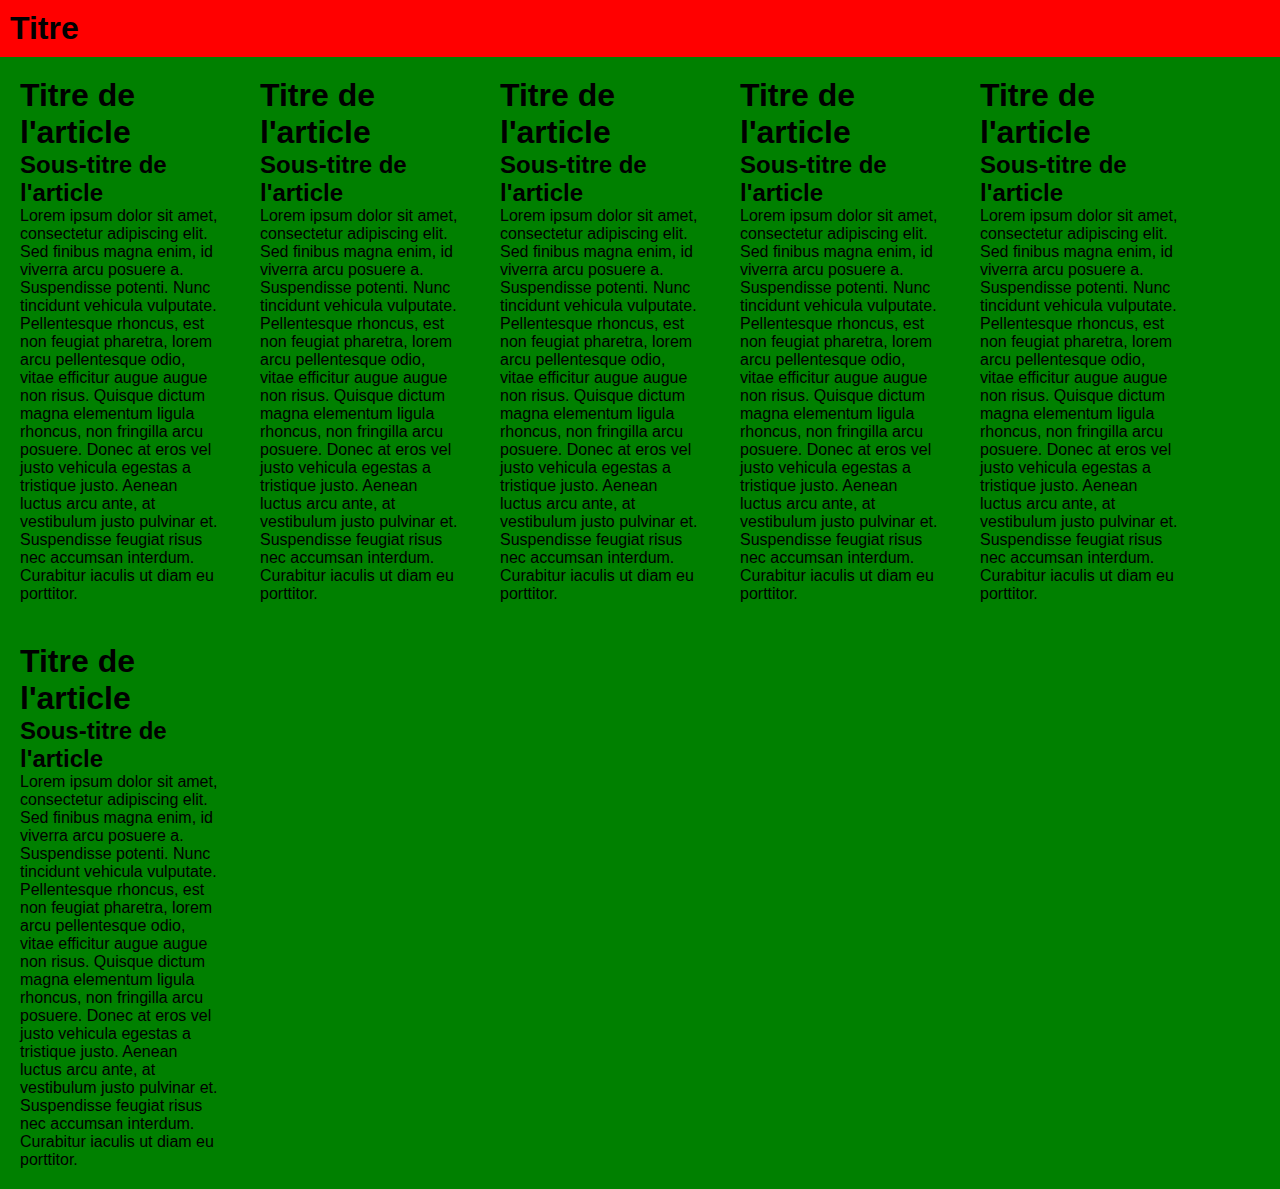
<file: index.html>
<!doctype html>
<html lang="fr">

<head>
    <meta charset="utf-8">
    <meta name="viewport" content="width=device-width, initial-scale=1">
    <title>Exercice</title>
    <meta name="description" content="">
    <link rel="stylesheet" href="style.css">
</head>

<body>
    <header>
        <h1>Titre</h1>
    </header>
    <main>
        <article>
            <h1>Titre de l'article</h1>
            <h2>Sous-titre de l'article</h2>
            <p>Lorem ipsum dolor sit amet, consectetur adipiscing elit. Sed finibus magna enim, id viverra arcu posuere a. Suspendisse potenti. Nunc tincidunt vehicula vulputate. Pellentesque rhoncus, est non feugiat pharetra, lorem arcu pellentesque odio, vitae efficitur augue augue non risus. Quisque dictum magna elementum ligula rhoncus, non fringilla arcu posuere. Donec at eros vel justo vehicula egestas a tristique justo. Aenean luctus arcu ante, at vestibulum justo pulvinar et. Suspendisse feugiat risus nec accumsan interdum. Curabitur iaculis ut diam eu porttitor. </p>
        </article>
        <article>
            <h1>Titre de l'article</h1>
            <h2>Sous-titre de l'article</h2>
            <p>Lorem ipsum dolor sit amet, consectetur adipiscing elit. Sed finibus magna enim, id viverra arcu posuere a. Suspendisse potenti. Nunc tincidunt vehicula vulputate. Pellentesque rhoncus, est non feugiat pharetra, lorem arcu pellentesque odio, vitae efficitur augue augue non risus. Quisque dictum magna elementum ligula rhoncus, non fringilla arcu posuere. Donec at eros vel justo vehicula egestas a tristique justo. Aenean luctus arcu ante, at vestibulum justo pulvinar et. Suspendisse feugiat risus nec accumsan interdum. Curabitur iaculis ut diam eu porttitor. </p>
        </article>
        <article>
            <h1>Titre de l'article</h1>
            <h2>Sous-titre de l'article</h2>
            <p>Lorem ipsum dolor sit amet, consectetur adipiscing elit. Sed finibus magna enim, id viverra arcu posuere a. Suspendisse potenti. Nunc tincidunt vehicula vulputate. Pellentesque rhoncus, est non feugiat pharetra, lorem arcu pellentesque odio, vitae efficitur augue augue non risus. Quisque dictum magna elementum ligula rhoncus, non fringilla arcu posuere. Donec at eros vel justo vehicula egestas a tristique justo. Aenean luctus arcu ante, at vestibulum justo pulvinar et. Suspendisse feugiat risus nec accumsan interdum. Curabitur iaculis ut diam eu porttitor. </p>
        </article>
        <article>
            <h1>Titre de l'article</h1>
            <h2>Sous-titre de l'article</h2>
            <p>Lorem ipsum dolor sit amet, consectetur adipiscing elit. Sed finibus magna enim, id viverra arcu posuere a. Suspendisse potenti. Nunc tincidunt vehicula vulputate. Pellentesque rhoncus, est non feugiat pharetra, lorem arcu pellentesque odio, vitae efficitur augue augue non risus. Quisque dictum magna elementum ligula rhoncus, non fringilla arcu posuere. Donec at eros vel justo vehicula egestas a tristique justo. Aenean luctus arcu ante, at vestibulum justo pulvinar et. Suspendisse feugiat risus nec accumsan interdum. Curabitur iaculis ut diam eu porttitor. </p>
        </article>
        <article>
            <h1>Titre de l'article</h1>
            <h2>Sous-titre de l'article</h2>
            <p>Lorem ipsum dolor sit amet, consectetur adipiscing elit. Sed finibus magna enim, id viverra arcu posuere a. Suspendisse potenti. Nunc tincidunt vehicula vulputate. Pellentesque rhoncus, est non feugiat pharetra, lorem arcu pellentesque odio, vitae efficitur augue augue non risus. Quisque dictum magna elementum ligula rhoncus, non fringilla arcu posuere. Donec at eros vel justo vehicula egestas a tristique justo. Aenean luctus arcu ante, at vestibulum justo pulvinar et. Suspendisse feugiat risus nec accumsan interdum. Curabitur iaculis ut diam eu porttitor. </p>
        </article>
        <article>
            <h1>Titre de l'article</h1>
            <h2>Sous-titre de l'article</h2>
            <p>Lorem ipsum dolor sit amet, consectetur adipiscing elit. Sed finibus magna enim, id viverra arcu posuere a. Suspendisse potenti. Nunc tincidunt vehicula vulputate. Pellentesque rhoncus, est non feugiat pharetra, lorem arcu pellentesque odio, vitae efficitur augue augue non risus. Quisque dictum magna elementum ligula rhoncus, non fringilla arcu posuere. Donec at eros vel justo vehicula egestas a tristique justo. Aenean luctus arcu ante, at vestibulum justo pulvinar et. Suspendisse feugiat risus nec accumsan interdum. Curabitur iaculis ut diam eu porttitor. </p>
        </article>
    </main>
</body>
</file>
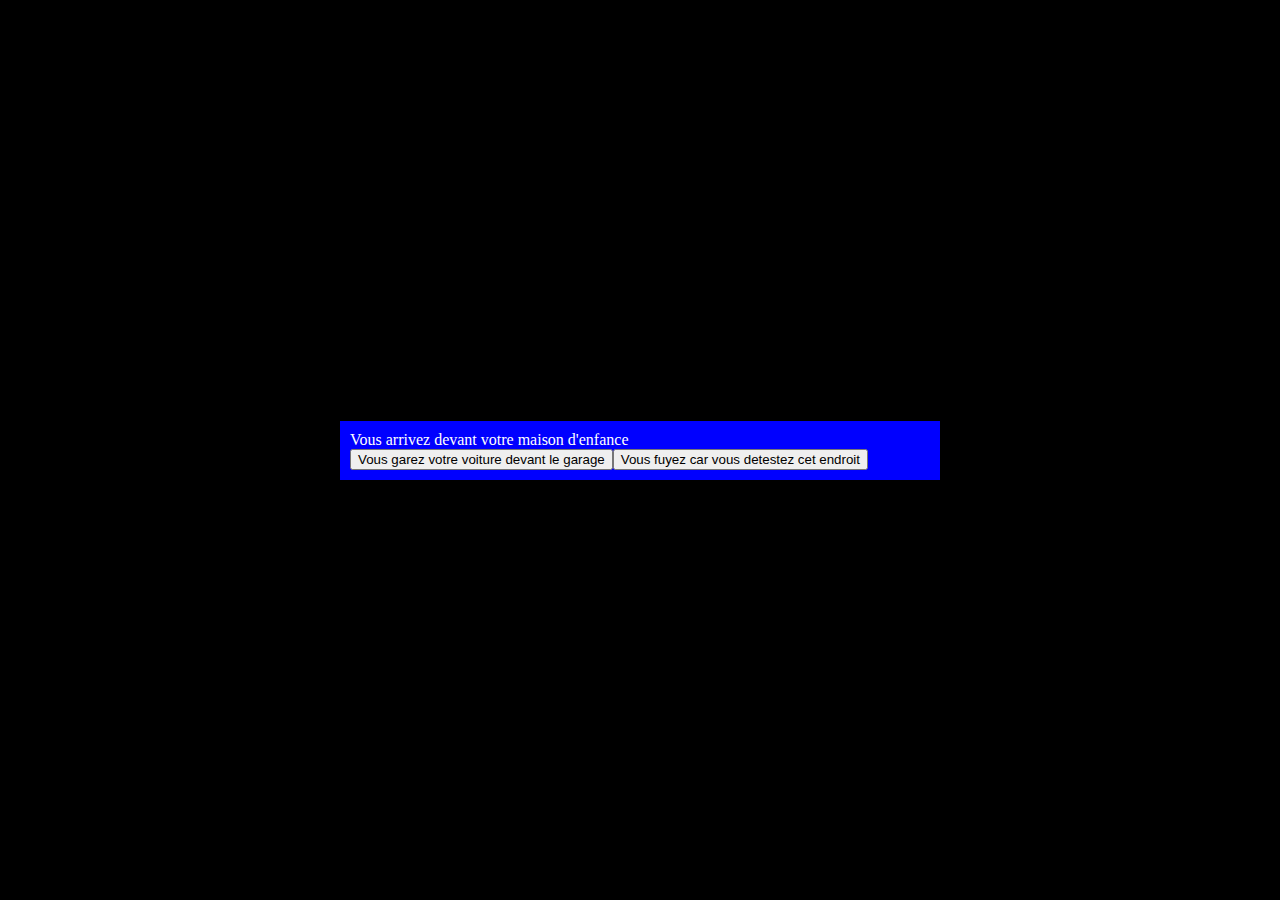
<file: cap02/index.html>
<!doctype html>
<html lang="fr">

<head>
    <meta charset="utf-8">
    <meta name="viewport" content="width=device-width, initial-scale=1">
    <title>Exercice</title>
    <meta name="description" content="">
    <link rel="stylesheet" href="style.css">
    <script defer src="main.js"></script>
</head>
    <div class="container">
        <div id="texte">
            text
        </div>
        <div id="options">

        </div>
    </div>
<body>
</body>
</html>
</file>
<file: style.css>
html, body, h1, h2, p {
    margin: 0;
    padding: 0;
}

body {
    font-family: Arial, Helvetica, sans-serif;
}

header {
    background: red;
    height: 10%;
    padding: 10px;
}

main {
    background: green;
    height: 100%;
    display: flex;
    flex-direction: row;
    flex-wrap: wrap;
}

article {
    margin: 20px;
    width: 200px;
}

article h1 {
    font-size: 2rem;
}

@media only screen and (min-width:1px) and (max-width: 720px) {

    main {
        flex-direction: column;
    }

    article {
        width: 100%;
        margin: 10px;
    }

}
</file>
<file: cap02/style.css>
*, *::before, *::after {
    /* reset */
    box-sizing: border-box;
}

body {
    padding: 0;
    margin: 0;

    /* centrer tout dans l'écran*/
    display: flex;
    justify-content: center;
    align-items: center;
    width: 100vw;
    height: 100vh;
    background: black;
}

.container {
    width: 600px;
    background: blue;
    padding: 10px;
    color: white;
}
</file>
